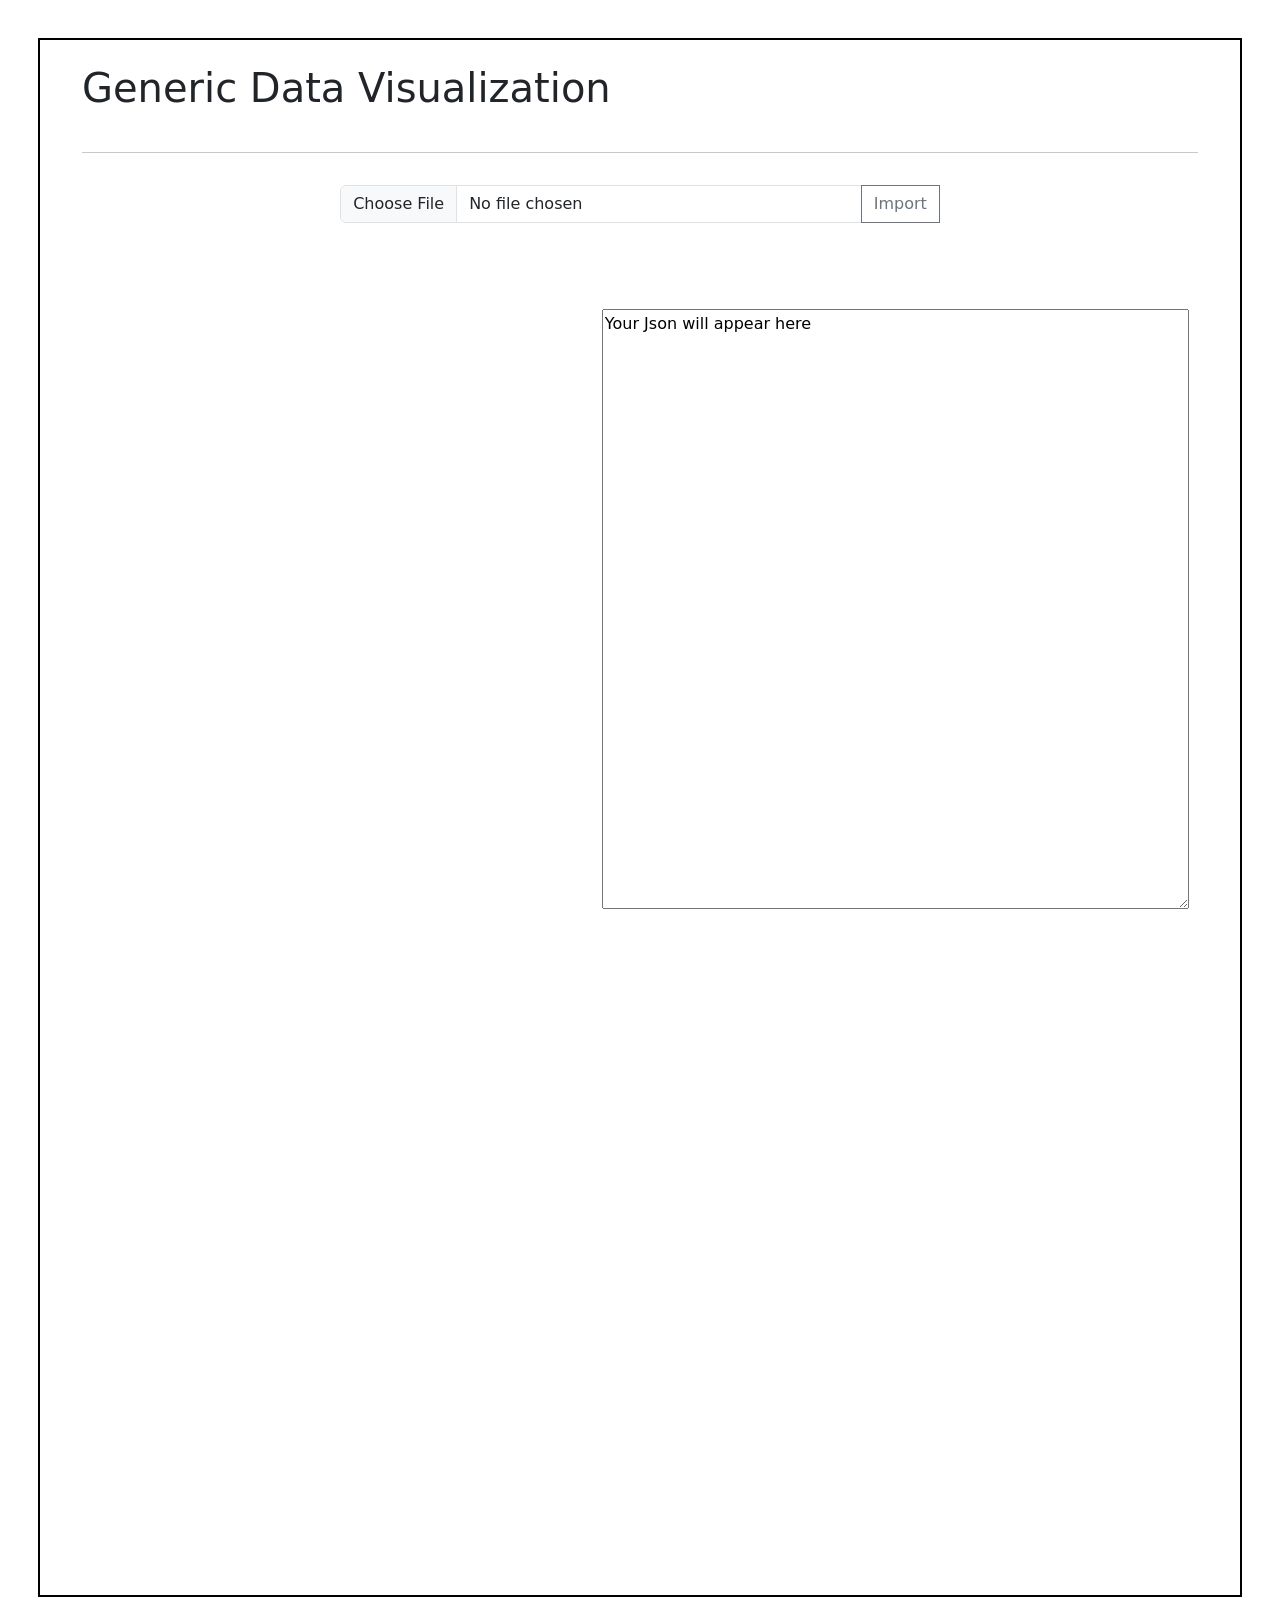
<file: index.html>
<!DOCTYPE html>
<html lang="en">

<head>
    <meta charset="UTF-8">
    <meta name="viewport" content="width=device-width, initial-scale=1.0">
    <title>File Loader</title>
    <link href="https://fonts.googleapis.com/css?family=Open+Sans" rel="stylesheet">
    <!-- <script src="https://d3js.org/d3-scale-chromatic.v1.min.js"></script> -->

    <script src="https://d3js.org/d3.v4.min.js" defer></script>
    <link rel="stylesheet" href="style.css">
    <link href="https://cdn.jsdelivr.net/npm/bootstrap@5.0.2/dist/css/bootstrap.min.css" rel="stylesheet"
        integrity="sha384-EVSTQN3/azprG1Anm3QDgpJLIm9Nao0Yz1ztcQTwFspd3yD65VohhpuuCOmLASjC" crossorigin="anonymous">
    <script src="fileLoader.js" defer></script>
    <script src="graphs.js" defer></script>
    <script src="stackedBar.js" defer></script>



</head>
<style>
    .bubbles {
        stroke-width: 2px;
        stroke: white;
    }

    .bubbles:hover {
        stroke: black;
    }
</style>

<body>
    <div class="body-border">
        <div class="jumbotron jumbotron-fluid">
            <div class="container">
                <br>
                <h1>Generic Data Visualization</h1>
                <br>
                <!-- <p class="lead">Jumbo helper text</p> -->
                <hr class="my-2">
            </div>
        </div>

        <br>
        <div class="input-group" id="ino">
            <input type="file" class="form-control" id="selectFiles" value="Import" />
            <button id="import" class="btn btn-outline-secondary">Import</button>
            <button id="stack" class="btn btn-outline-secondary" hidden>Stacked BAR</button>
        </div>
        <div class="input-change">
            <div class="justified">
                <br /><textarea id="result">Your Json will appear here</textarea>
            </div>
            <div class="final-choose">

                <div class="side-bars" id="side-bars">
                    <div class="label-side">
                        <label for="barF" hidden="hidden" id="labelF"> Choose The Filter: </label>
                    </div>
                    <div class="label-side2">
                        <select id="barF" class="form-select" hidden="hidden">
                            <option value="name" id="nameF">Name</option>
                            <option value="id" id="idF">ID</option>
                        </select>
                    </div>
                </div>
                <div class="submit-change">
                    <div id="text-change">
                        <input type="text" class="form-control" id="filterValue" placeholder="Enter data"
                            hidden="hidden" />
                    </div>
                    <div class="button-change">
                        <input type="submit" class="btn btn-light" style=width:40% value="Submit" id="filterSubmit"
                            hidden="hidden">
                        <input type="submit" class="btn btn-light" style=width:40% value="Update" id="updateFilter"
                            hidden="hidden">
                    </div>
                </div>


                <div class="side-bars-label">
                    <div class="choose-label">
                        <label for="barX" hidden="hidden" id="labelX"> Choose Categorical Value </label>
                    </div>
                    <div class="label-select">
                        <select class="form-select" id="barX" hidden="hidden">
                        </select>
                    </div>

                </div>
                <div class="side-bars-label">
                    <div class="choose-label">
                        <br><label for="barY" hidden="hidden" id="labelY"> Choose Numerical Value </label>
                    </div>
                    <div class="label-select">
                        <select class="form-select" id="barY" hidden="hidden">
                        </select>
                    </div>
                </div>
                <div class="side-bars-label">
                    <div class="choose-label">
                        <br><label for="orient" hidden="hidden" id="labelO"> Choose the
                            orientation </label>
                    </div>
                    <div class="label-select" id="label-select">
                        <select class="form-select" id="orient" hidden="hidden">
                            <option selected value="vertical">Vertical Bar</option>
                            <option value="horizontal">Horizontal Bar</option>
                            <option value="pie">Pie</option>
                            <option value="line">Line</option>
                            <option value="connectedScatter">Connected Scatter</option>
                            <option value="bubble">Bubble</option>


                        </select>
                    </div>
                </div>
                <div class="side-bars-label">
                    <form id="widthForm" hidden>
                        <div class="text-change">
                            <input class="form-control" type="text" value="Width" disabled>
                        </div>
                        <div class="num">
                            <div class="value-button" id="decrease" onclick="decreaseValue()" value="Decrease Value">-
                            </div>
                            <input type="number" id="number" value="0" />
                            <div class="value-button" id="increase" onclick="increaseValue()" value="Increase Value">+
                            </div>

                        </div>
                    </form>
                </div>
                <div id="button-graph">
                    <br><button id="graph" class="btn btn-primary btn-lg" hidden>Generate Graph</button>
                </div>

            </div>

        </div>


        <br>




        <svg id="my_dataviz" width="5000" height="600"></svg>
    </div>

    <script src="https://cdn.jsdelivr.net/npm/bootstrap@5.0.2/dist/js/bootstrap.bundle.min.js"
        integrity="sha384-MrcW6ZMFYlzcLA8Nl+NtUVF0sA7MsXsP1UyJoMp4YLEuNSfAP+JcXn/tWtIaxVXM"
        crossorigin="anonymous"></script>
</body>
</file>
<file: style.css>
body {
    font-family: "Open Sans", sans-serif;
    text-align: center;
    width: 100%;
  
}
.body-border{
  margin: 3%;
  border: 2px solid black;
}

text {
    font-size: 12px;
    fill: rgb(10, 4, 4);
}

body {
    /* margin: 100px; */
    text-align: center;
}
/* .input-group{
  margin-left: 5%;
  width: 30%;
}
.form-control{
  width: 90%;
} */
.input-change{
  display: flex;
  /* flex: 0 0 auto;
  width: 100%; */
  padding: 1%;
}
div.justified {
  margin: 50px;
  flex: 0 0 auto;
  width: 50%;
  /* justify-content: right; */
}
#result {
  flex: 0 0 auto;
    width: 100%;
    display: block;
    height: 600px;
    margin-left: 85%;
    justify-content: right;
    
}
.final-choose{
  flex: 0 0 auto;
  width: 50%;
  flex-direction: row;
}
#ino{
  width: 50%;
  margin-left: 25%;
}

.side-bars{
  flex: 0 0 auto;
  width: 100%;
  flex-direction: column;
  margin-left: -80%;
  margin-top: 20% ;

}
#filterSubmit:hover{
  /* color: rgb(82, 209, 255);
  border: 4px solid rgb(135, 197, 255); */
  /* opacity: 0.1%; */
  background-color: lightblue;
}
#filterValue{
 margin-left: -25%;
 width: 110%;
 /* height: 40px;
 border-radius: 5px;
 border-color: rgb(202, 202, 202); */
}
#filterValue:hover{
border-color: rgb(135, 197, 255);
}
.label-side{
  flex: 0 0 auto;
  width: 50%;
  margin-left: -40%;
  /* flex-direction: column; */
  font-size: larger
}
.label-side2{
flex: 0 0 auto;
width: 50%;
margin-top: -4%;

}
.submit-change{
  flex: 0 0 auto;
  width: 100%;
  flex-direction: column;
  margin-left: -80%;
  margin-top: 20% ;
}
#text-change{
  flex: 0 0 auto;
  width: 50%;
  margin-left: -15%;
  margin-top: -16%;
  /* flex-direction: column; */
  font-size: larger
  

}

.button-change{
  flex: 0 0 auto;
  width: 50%;
  margin-top: -5.5%;
  margin-left: 15%;
  
  /* margin-left: -50%; */
}

.side-bars-label{
  flex: 0 0 auto;
  width: 100%;
  flex-direction: column;
  margin-left: -80%;
  margin-top: 4% ;
  /* flex-direction: column; */
}
.choose-label{
  flex: 0 0 auto;
  width: 30%;
  margin-left: -30%;
  /* flex-direction: column; */
  font-size: larger
}
.label-select{
  flex: 0 0 auto;
  width: 40%;
  margin-top: -7%;
  margin-left: 10%;
}
#label-select{
margin-top: -5%;
  /* width: 230%; */
  /* font-size: large; */
}
.side-bars-label1{
  display: flex;
  padding: 1%;
  /* flex-direction: column; */
}
.choose-label1{
  flex: 0 0 auto;
  width: 60%;
  margin-left: 6%;
  font-size: larger;
  }
form {
  flex: 0 0 auto;

    width: 50%;
    margin: 0 auto;
    text-align: center;
    padding-top: 10px;
    margin-left: -15%;
  }
  
  .value-button {
    display: inline-block;
    border: 1px solid #ddd;
    margin: 0px;
    width: 40px;
    height: 55px;
    text-align: center;
    vertical-align: middle;
    padding: 10px 0;
    background: #eee;
    -webkit-touch-callout: none;
    -webkit-user-select: none;
    -khtml-user-select: none;
    -moz-user-select: none;
    -ms-user-select: none;
    user-select: none;
  }
  .text-change{
    flex: 0 0 auto;
    width: 110%;
    margin-left: -25%;
    margin-top: 5%;
    /* flex-direction: column; */
    font-size: larger
  }
  .num{
    flex: 0 0 auto;
    width: 50%;
    margin-left: 87% ;
    margin-top: -13%;
  }
  
  .value-button:hover {
    cursor: pointer;
  }
  
  form #decrease {
    margin-right: -4px;
    border-radius: 8px 0 0 8px;
  }
  
  form #increase {
    margin-left: -4px;
    border-radius: 0 8px 8px 0;
  }
  
  form #input-wrap {
    margin: 0px;
    padding: 0px;
  }
  
  input#number {
    text-align: center;
    border: none;
    border-top: 1px solid #ddd;
    border-bottom: 1px solid #ddd;
    /* margin: 0px; */
    /* margin-top: -20%; */
    width: 45px;
    height: 50px;
  }
  
  
  input[type=number]::-webkit-inner-spin-button,
  input[type=number]::-webkit-outer-spin-button {
      -webkit-appearance: none;
      margin: 0;
  }

  #button-graph{
    flex: 0 0 auto;
    width: 50%;
    margin-left: -95%;
  }
  .bar{
    /* box-sizing: border-box; */
    border: 2px solid black
  }
</file>
